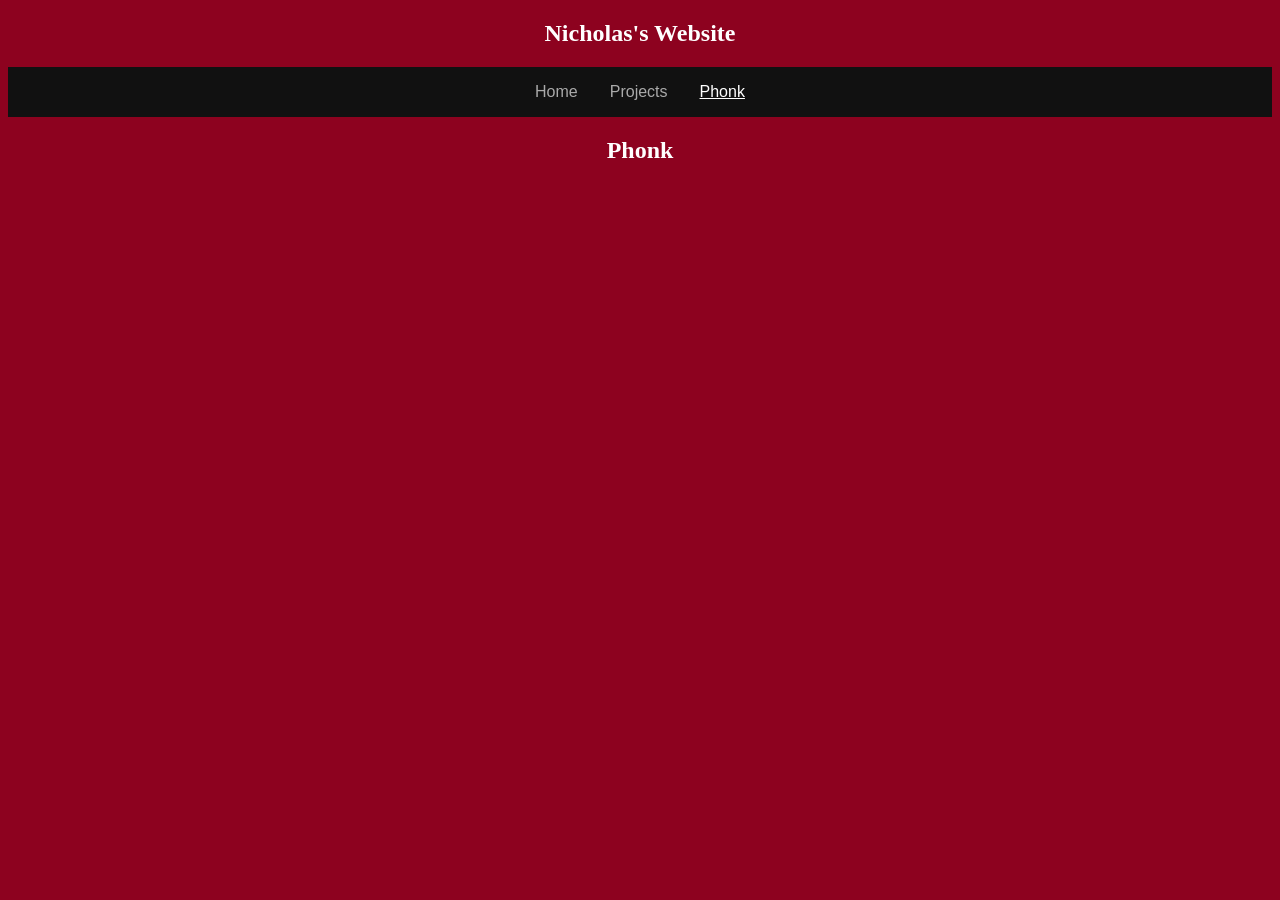
<file: phonk.html>
<!DOCTYPE html>
<html lang="en">
<head>
 <link rel="stylesheet" href="style.css">
  <meta charset="UTF-8">
  <meta http-equiv="X-UA-Compatible" content="IE=edge">
  <meta name="viewport" content="width=device-width, initial-scale=1.0">
  <h2 id="projects">Nicholas's Website</h2>
<nav style="display: flex; justify-content: center; gap: 2rem; background: #111; padding: 1rem; font-family: sans-serif;"> 
  <li style="list-style: none;"><a href="index.html" style="color: #aaa; text-decoration: none;">Home</a></li> 
  <li style="list-style: none;"><a href="projects.html" style="color: #aaa; text-decoration: none;">Projects</a></li> 
  <li style="list-style: none;"><a href="phonk.html" style="color: #fff; text-decoration: none font-weight: bold;;">Phonk</a></li> 
</nav>
   </head>
  <body>
    <center>
       <title>Phonk</title>
    <h2> Phonk </h2>
       <iframe width="560" height="315" src="https://www.youtube.com/embed/dMa_DDiTGKc?si=Z6mj7UN1uZ8xr7-N" title="YouTube video player" frameborder="0" allow="accelerometer; autoplay; clipboard-write; encrypted-media; gyroscope; picture-in-picture; web-share" referrerpolicy="strict-origin-when-cross-origin" allowfullscreen></iframe>
  <iframe width="560" height="315" src="https://www.youtube.com/embed/XDrykOhrb5s?si=MRWPjql3C8iInax3" title="YouTube video player" frameborder="0" allow="accelerometer; autoplay; clipboard-write; encrypted-media; gyroscope; picture-in-picture; web-share" referrerpolicy="strict-origin-when-cross-origin" allowfullscreen></iframe>
<iframe width="560" height="315" src="https://www.youtube.com/embed/Z_-vqr8xErk?si=LM6UMbBrEG8llSk2" title="YouTube video player" frameborder="0" allow="accelerometer; autoplay; clipboard-write; encrypted-media; gyroscope; picture-in-picture; web-share" referrerpolicy="strict-origin-when-cross-origin" allowfullscreen></iframe>
</file>
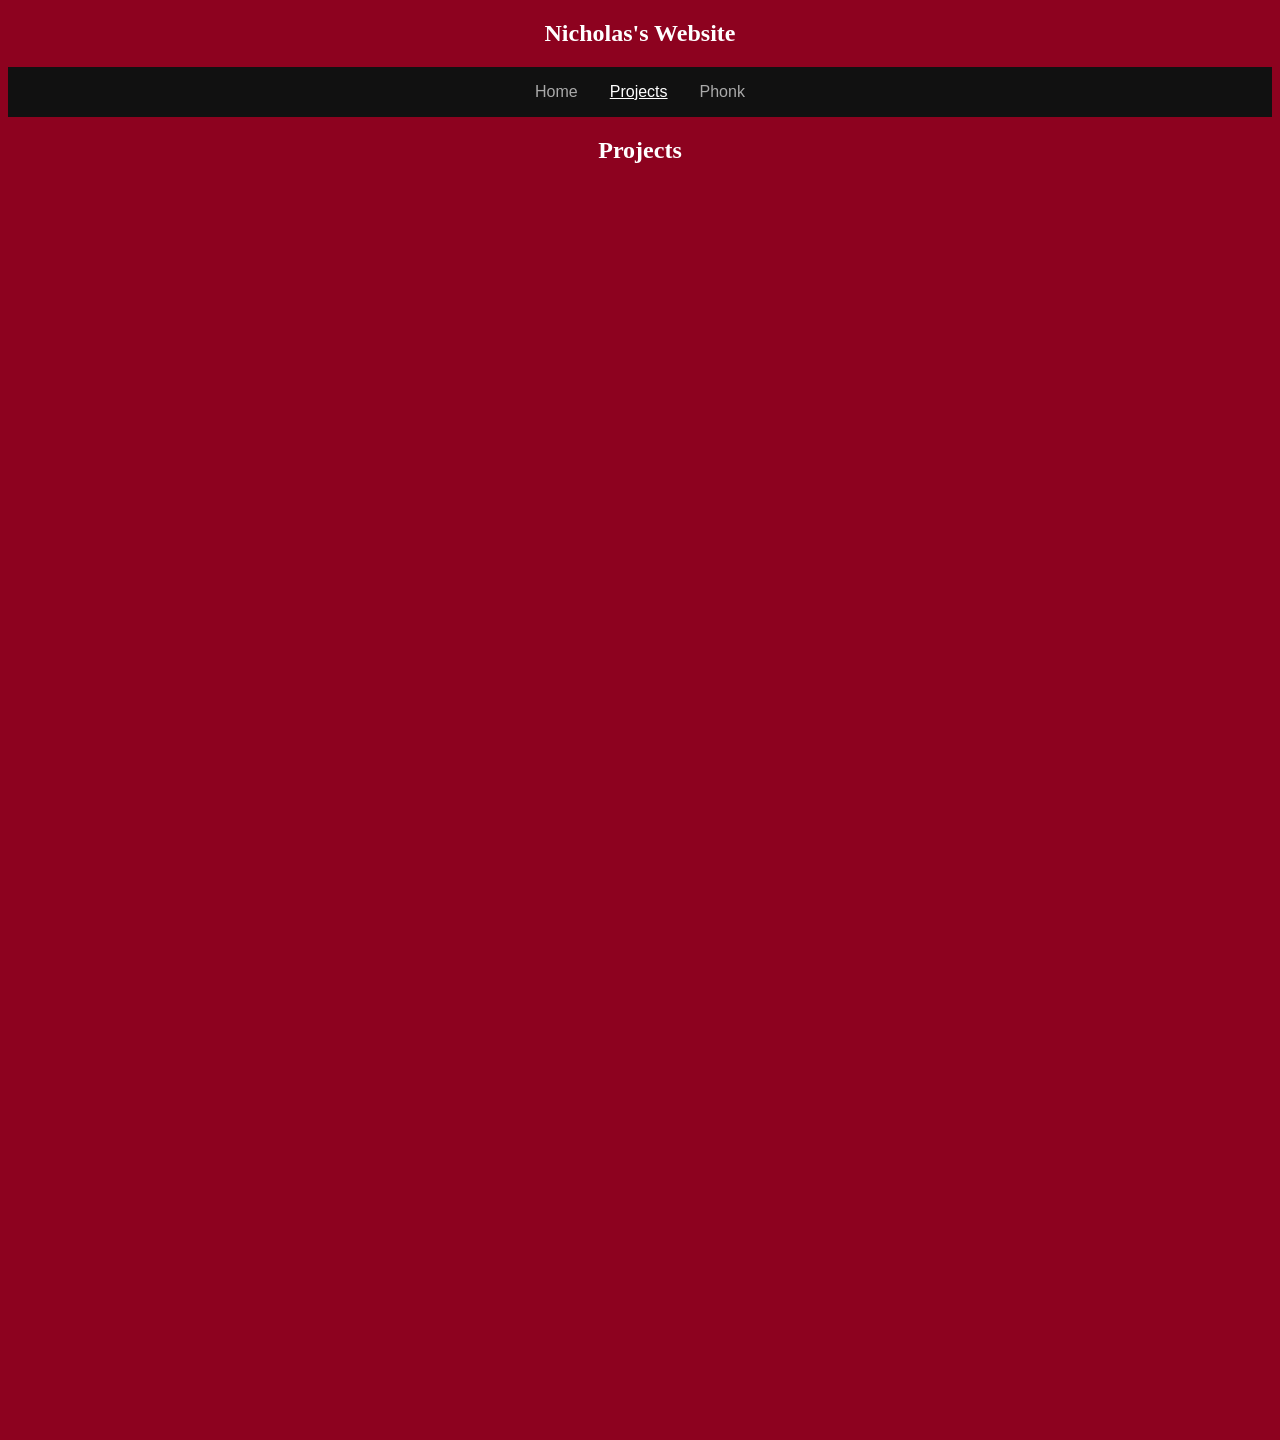
<file: projects.html>
<!DOCTYPE html>
<html lang="en">
<head>
 <link rel="stylesheet" href="style.css">
  <meta charset="UTF-8">
  <meta http-equiv="X-UA-Compatible" content="IE=edge">
  <meta name="viewport" content="width=device-width, initial-scale=1.0">
 <h2 id="projects">Nicholas's Website</h2>
<nav style="display: flex; justify-content: center; gap: 2rem; background: #111; padding: 1rem; font-family: sans-serif;"> 
  <li style="list-style: none;"><a href="index.html" style="color: #aaa; text-decoration: none;">Home</a></li> 
  <li style="list-style: none;"><a href="projects.html" style="color: #fff; text-decoration: none font-weight: bold;;">Projects</a></li> 
  <li style="list-style: none;"><a href="phonk.html" style="color: #aaa; text-decoration: none;">Phonk</a></li> 
</nav>
   </head>
  <body>
    <center>
      <title>Projects</title>
    <h2> Projects </h2>
      <iframe width="392" height="620" style="border: 0px;" src="https://studio.code.org/projects/applab/8bce4c2c-fad1-4d18-a0f7-9145e60f0d66/embed"></iframe>
  </body>
  </html>
<iframe src="https://scratch.mit.edu/projects/1269198561/embed" allowtransparency="true" width="485" height="402" frameborder="0" scrolling="no" allowfullscreen></iframe>
<br>
</body>
  </html>
<iframe width="392" height="620" style="border: 0px;" src="https://studio.code.org/projects/applab/1456821c-388b-41d9-8af8-f0afe781c1e2/embed"></iframe>
  </body>
  </html>
<iframe width="392" height="620" style="border: 0px;" src="https://studio.code.org/projects/applab/6214cbb2-db81-4503-b0fa-62f3ce6510c2/embed"></iframe>
</file>
<file: style.css>
body {
  font-family: Verdana;
  background: #8D021F;
  color: white;
  text-align: center;
}
</file>
